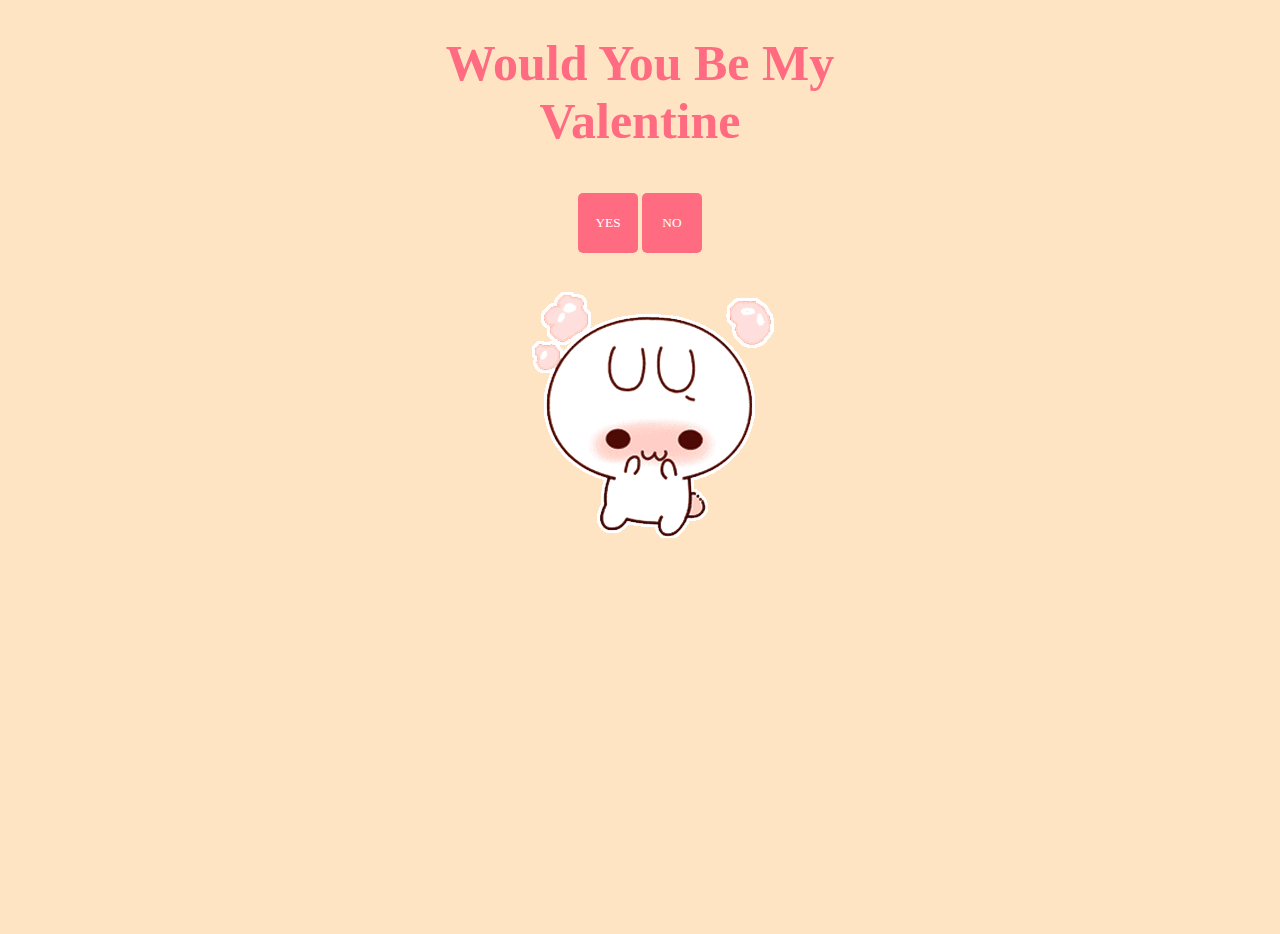
<file: valentine/index.html>
<!DOCTYPE html>
<html lang="en">
<head>
    <meta charset="UTF-8">
    <meta name="viewport" content="width=device-width, initial-scale=1.0">
    <title>❤️❤️❤️❤️</title>
    <link rel="stylesheet" href="index.css">
    
</head>
<body>

    <div class="question">
        <h1>Would You Be My <br> Valentine</h1>
    </div>

    <div class="ans">
        <button id="yes" onclick="yes()">YES</button>
        <button id="no" onclick="no()">NO</button>
    </div>

    <div class="video">
        <img id="image" src="./image1.gif" alt="">
    </div>



    <script src="./index.js"></script>
</body>
</html>
</file>
<file: valentine/index.css>
body{
    background-color: bisque;
    text-align: center;
    overflow: hidden;
    margin: 0px;
    height: 100vh;
}

h1{
    font-family: 'Indie Flower',cursive;
    font-size: 50px;
    font-weight: bold;
    color: #ff6b81;
}
button{
    font-family: 'Indie Flower',cursive;
    margin-top: 10px;
    width: 60px;
    height: 60px;
    max-width: 100vw;
    max-height: 80vh;
    border-style: none;
    border-radius: 5px;
    background-color: #ff6b81;
    color: white;
}
</file>
